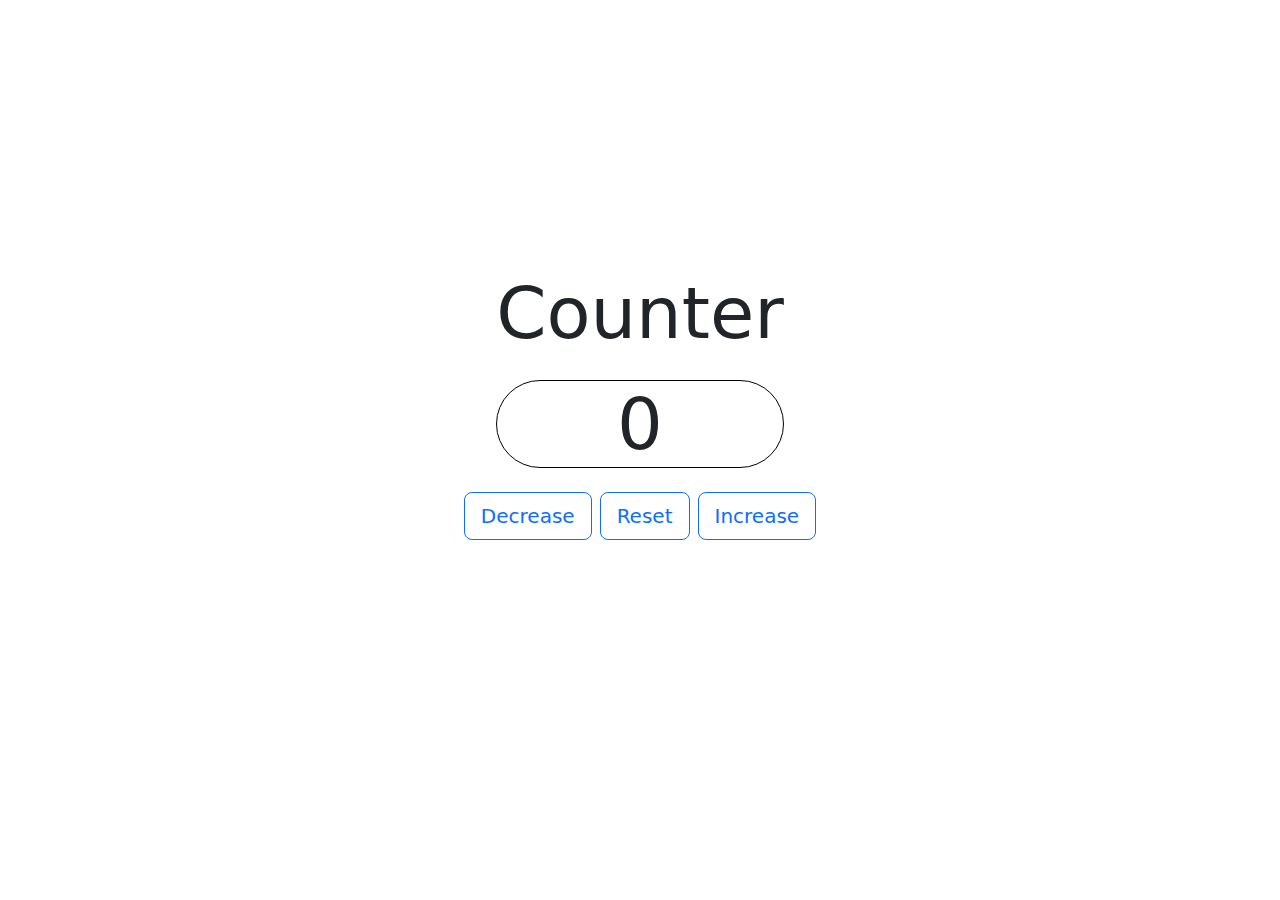
<file: browser/counterapp/index.html>
<!DOCTYPE html>
<html lang="en">
<head>
    <meta charset="UTF-8">
    <meta name="viewport" content="width=device-width, initial-scale=1.0">
    <title>Document</title>
    <link rel="stylesheet" href="https://cdn.jsdelivr.net/npm/bootstrap@5.3.7/dist/css/bootstrap.min.css">
    <link rel="stylesheet" href="./main.css">
</head>
<body>
    
    <main>
        <div class="root d-flex flex-column justify-content-center align-items-center">
            
            <!-- Text UI -->
            <div class="text-center">
                <div class="mb-4">
                    <span class="display-2">Counter</span>
                </div>
                <div class="border border-black rounded-pill">
                    <span id="counter" class="display-2">0</span>
                </div>
            </div>
            
            <!-- Buttons -->
            <div class="d-flex mt-4">
                <div class="me-2">
                    <button id="btnDecr" class="btn btn-lg btn-outline-primary">Decrease</button>
                </div>
                <div class="me-2">
                    <button id="btnReset" class="btn btn-lg btn-outline-primary">Reset</button>
                </div>
                <div>
                    <button id="btnIncr" class="btn btn-lg btn-outline-primary">Increase</button>
                </div>
            </div>
        </div>
    </main>

    <script src="https://cdn.jsdelivr.net/npm/bootstrap@5.3.7/dist/js/bootstrap.min.js"></script>
</body>
</html>
</file>
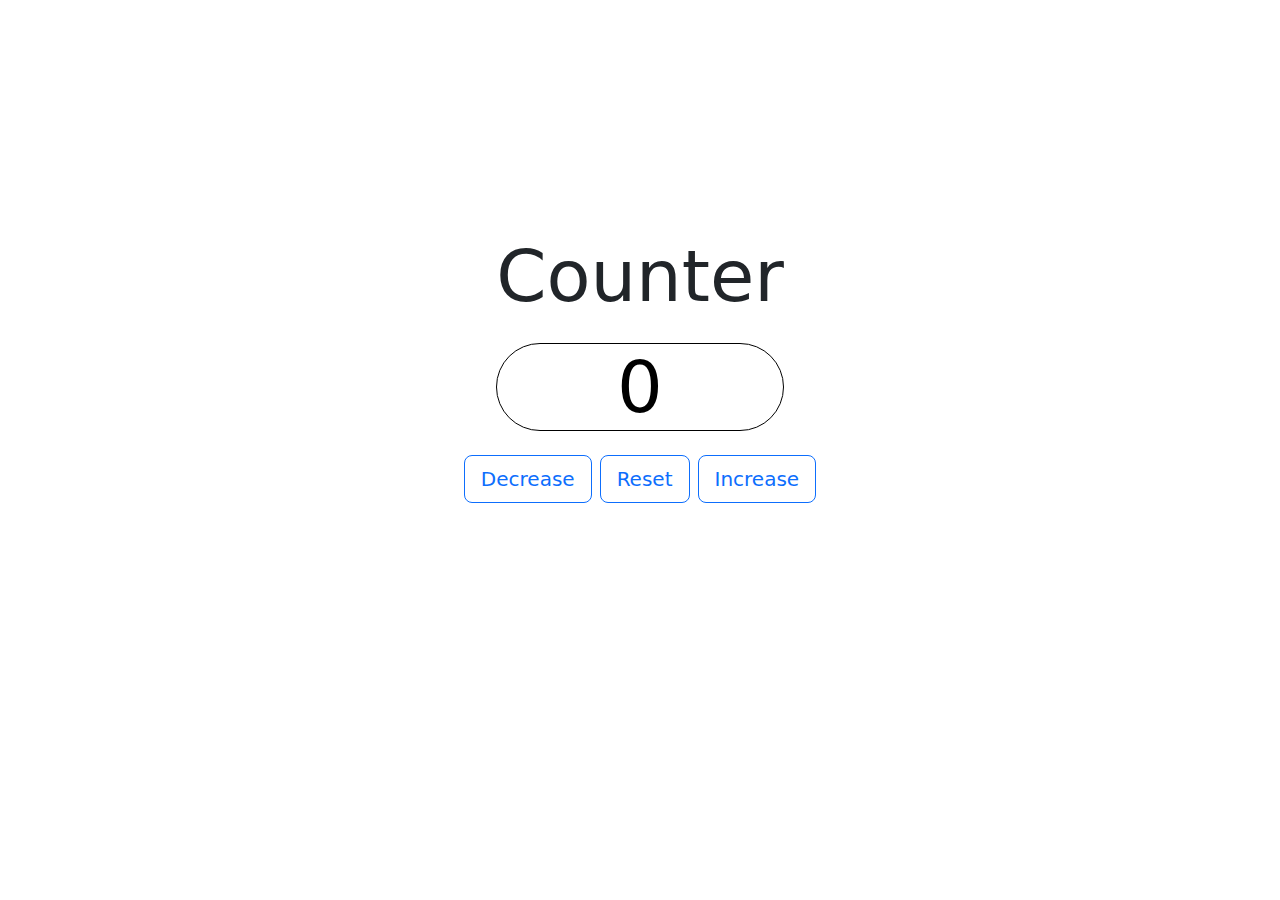
<file: browser/counterapppro/index.html>
<!DOCTYPE html>
<html lang="en">
<head>
    <meta charset="UTF-8">
    <meta name="viewport" content="width=device-width, initial-scale=1.0">
    <title>Counter App</title>
    
    <link rel="stylesheet" href="https://cdn.jsdelivr.net/npm/bootstrap@5.3.7/dist/css/bootstrap.min.css">
    <link rel="stylesheet" href="./main.css">
</head>
<body>
    
    <main>
        <div class="root d-flex flex-column justify-content-center align-items-center">
            <p id="message" class="min-h-"></p>
            <!-- Text UI -->
            <div class="text-center">
                <div class="mb-4">
                    <span class="display-2">Counter</span>
                </div>
                <div class="border border-black rounded-pill">
                    <span id="counter" class="display-2">0</span>
                </div>
            </div>
            
            <!-- Buttons -->
            <!-- <div class="d-flex mt-4">
                <div class="me-2">
                    <button id="btnDecr" class="btn btn-lg btn-outline-primary">Decrease</button>
                </div>
                <div class="me-2">
                    <button id="btnReset" class="btn btn-lg btn-outline-primary">Reset</button>
                </div>
                <div>
                    <button id="btnIncr" class="btn btn-lg btn-outline-primary">Increase</button>
                </div>
            </div> -->
            <div class="d-flex mt-4">
                <button id="btnDecr" class="btn btn-lg btn-outline-primary me-2">Decrease</button>
                <button id="btnReset" class="btn btn-lg btn-outline-primary me-2">Reset</button>
                <button id="btnIncr" class="btn btn-lg btn-outline-primary">Increase</button>
            </div>
        </div>
    </main>

    <script src="./main.js"></script>
</body>
</html>
</file>
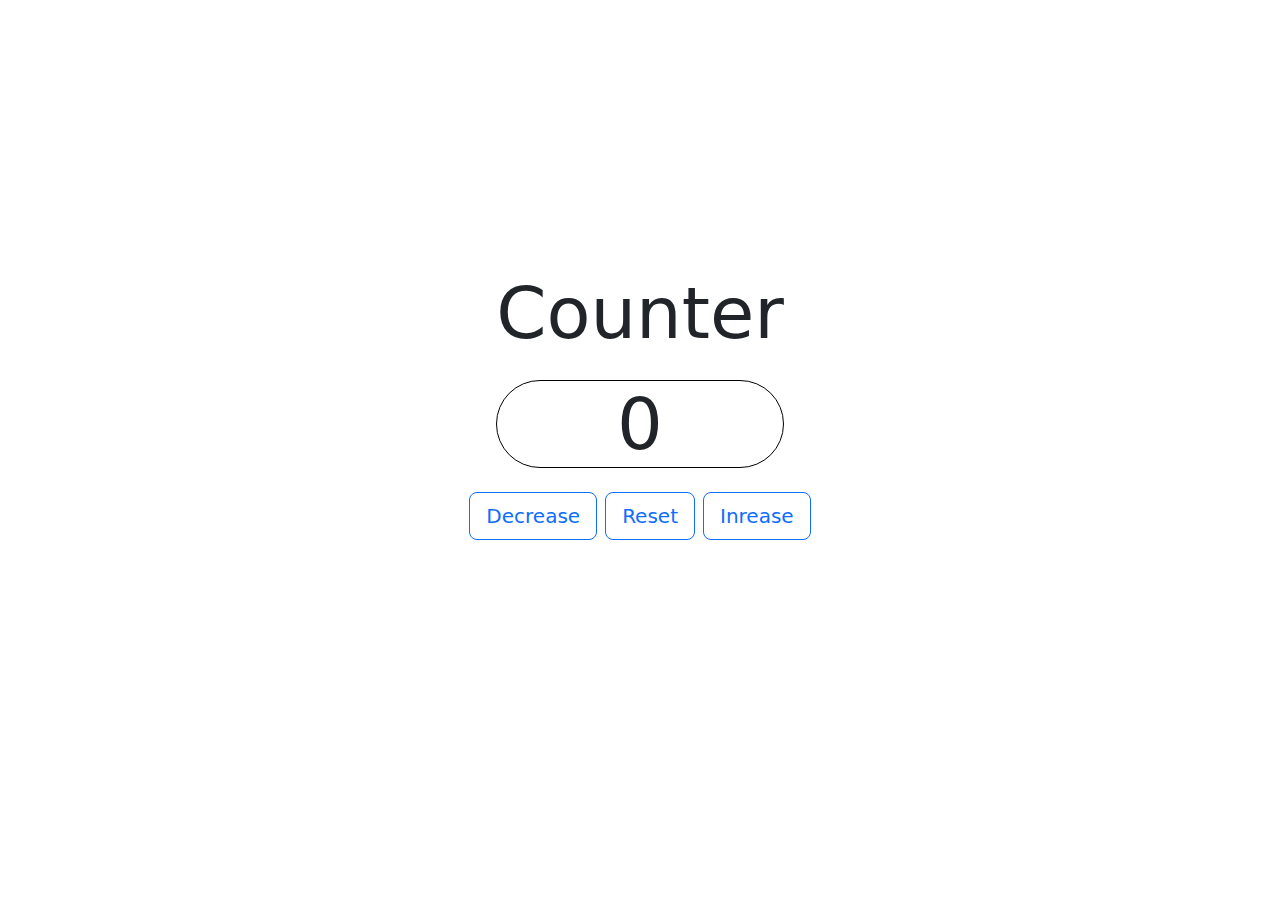
<file: browser/jquery/counter/index.html>
<!DOCTYPE html>
<html lang="en">
<head>
    <meta charset="UTF-8">
    <meta name="viewport" content="width=device-width, initial-scale=1.0">
    <title>Counter</title>
    <link rel="stylesheet" href="https://cdn.jsdelivr.net/npm/bootstrap@5.3.8/dist/css/bootstrap.min.css">
    <link rel="stylesheet" href="./main.css">
</head>
<body>

    <main>
        <!-- Page -->
        <div class="root d-flex flex-column justify-content-center align-items-center">

            <!-- Presentation Area -->
            <div class="text-center">
                <div class="mb-4">
                    <span class="display-2">Counter</span>
                </div>
                <div class="border border-black rounded-pill">
                    <span id="counter" class="display-2">0</span>
                </div>
            </div>

            <!-- Buttons -->
            <div class="d-flex mt-4">
                <div class="me-2">
                    <button type="button" id="btnDecr" class="btn btn-lg btn-outline-primary">Decrease</button>
                </div>
                <div class="me-2">
                    <button type="button" id="btnReset" class="btn btn-lg btn-outline-primary">Reset</button>
                </div>
                <div>
                    <button type="button" id="bthIncr" class="btn btn-lg btn-outline-primary">Inrease</button>
                </div>
            </div>
        </div>
    </main>


    <script src="https://cdn.jsdelivr.net/npm/jquery@3.7.1/dist/jquery.min.js"></script>
    <script src="https://cdn.jsdelivr.net/npm/bootstrap@5.3.8/dist/js/bootstrap.min.js"></script>
    <script src="./counter.js"></script>
</body>
</html>
</file>
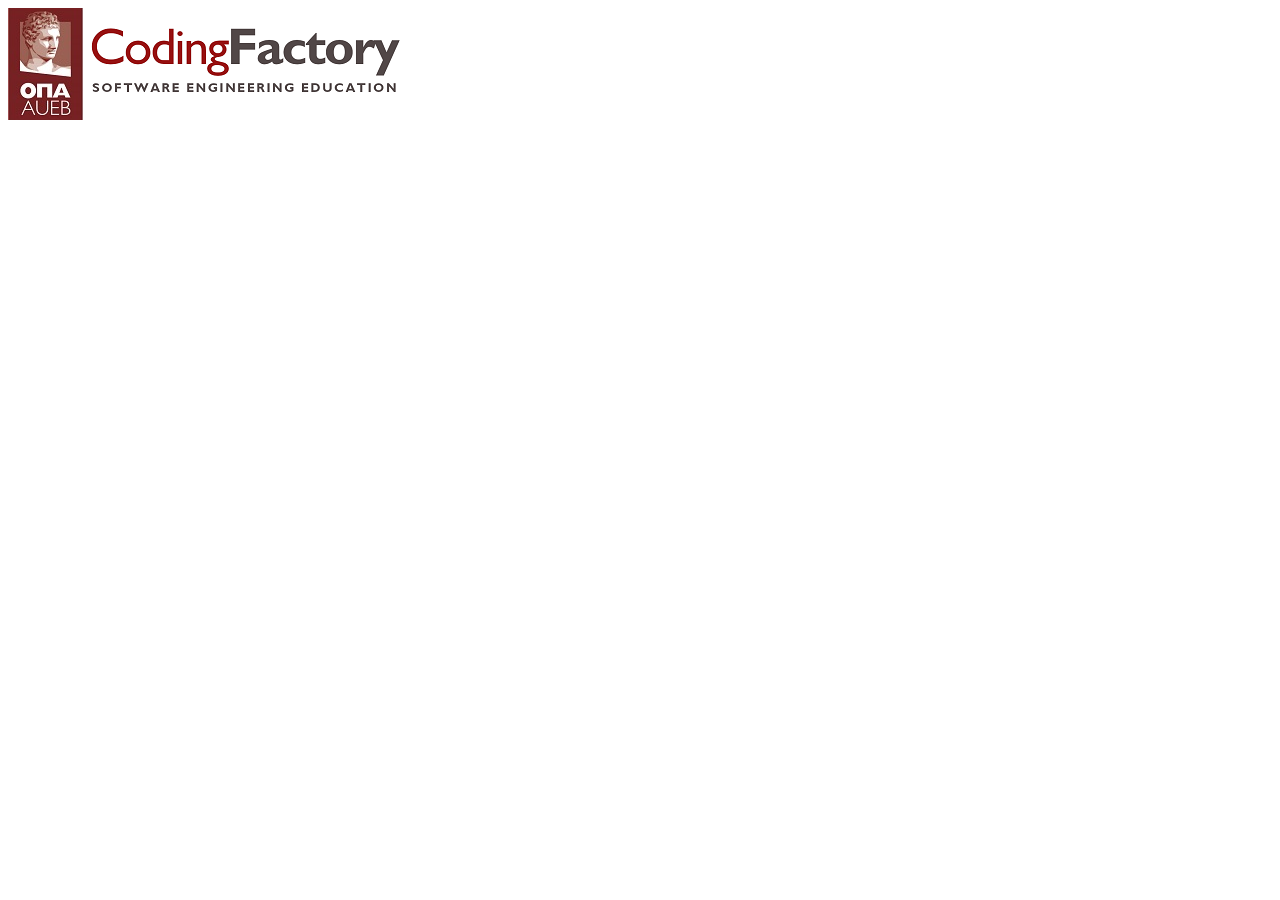
<file: browser/dom1.html>
<!DOCTYPE html>
<html lang="en">
<head>
    <meta charset="UTF-8">
    <meta name="viewport" content="width=device-width, initial-scale=1.0">
    <title>Document</title>
</head>
<body>
    <div class="outer">

    </div>

    <script>
        // Reference to .outer div element
        const outerDOM = document.querySelector('.outer')

        // Create img element and set τα properties του Object
        const imgElement = document.createElement('img')
        imgElement.src = '../img/logo.png'
        imgElement.alt = 'Coding Factory Logo'

        // Append στο DOM
        outerDOM.appendChild(imgElement)


    </script>
</body>
</html>
</file>
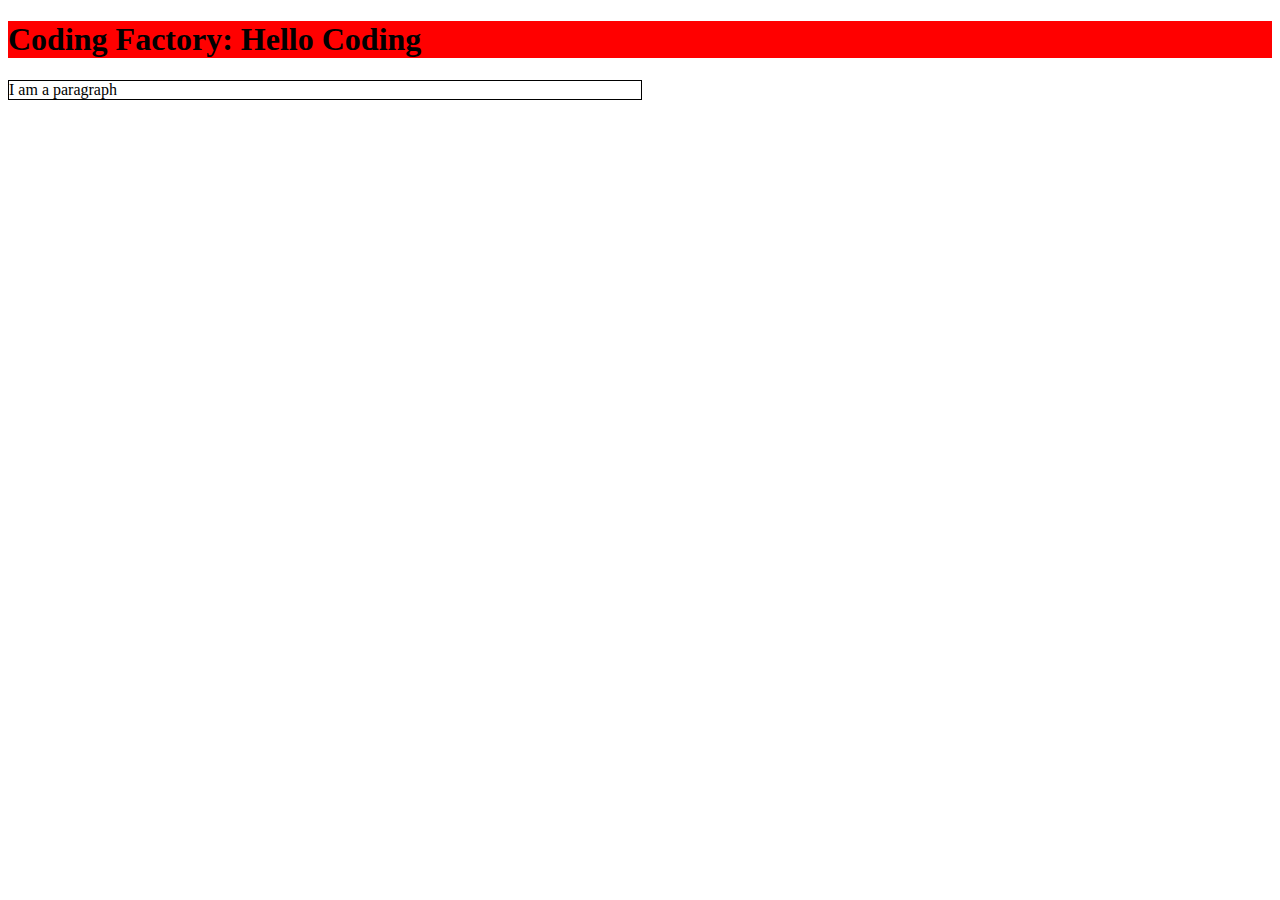
<file: browser/domInnerHTML.html>
<!DOCTYPE html>
<html lang="en">
<head>
    <meta charset="UTF-8">
    <meta name="viewport" content="width=device-width, initial-scale=1.0">
    <title>Document</title>
    <link rel="stylesheet" href="./main.css">
</head>
<body>
    <h1 id="helloTxt">
        Coding Factory: 
    </h1>

    <!-- <p class="borderBlack">I am a paragraph</p> -->

    <script src="./main.js">

    </script>
</body>
</html>
</file>
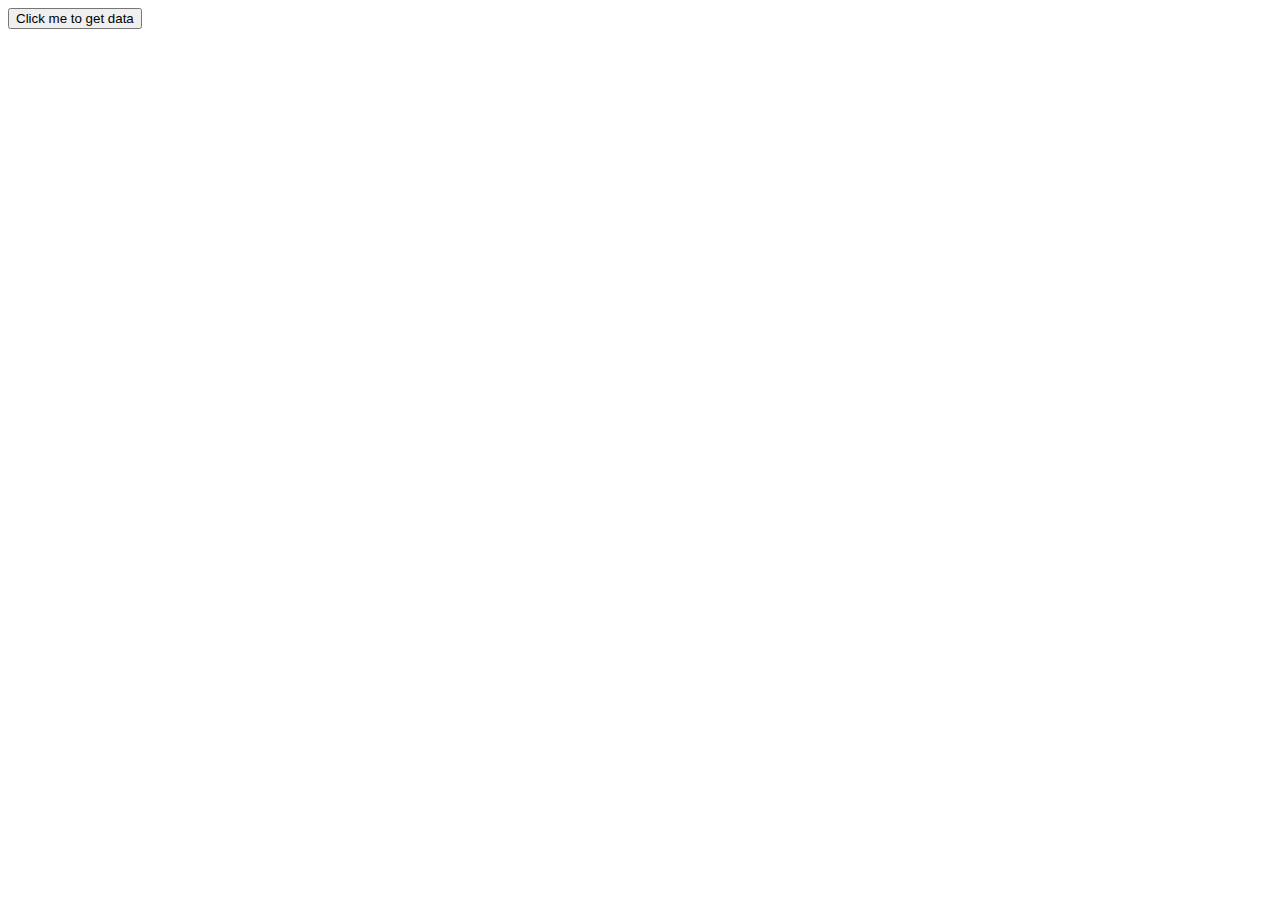
<file: browser/ajax/async-await-fetch-api-get.html>
<!DOCTYPE html>
<html lang="en">
<head>
    <meta charset="UTF-8">
    <meta name="viewport" content="width=device-width, initial-scale=1.0">
    <title>Document</title>
</head>
<body>

    <button id="btn">Click me to get data</button>
    <p id="output"></p>

    <script>

        document.getElementById("btn").addEventListener('click', async () => {
            try {
                let response = await fetch('https://jsonplaceholder.typicode.com/posts/1');
                if (!response.ok) throw new Error('Invalid Response');
                let data = await response.json();
                document.getElementById('output').innerHTML = `<b>Title: </b>${data.title}
                                                                     <br>
                                                                     <b>Body: </b>${data.body}`

            } catch (error) {
                console.error('Fetch Error: ', error)
                document.getElementById('output').innerHTML = 'Error Fetching Data';    // Όχι 'καρφωτά' μηνύματα
            }
        })



    </script>
    
</body>
</html>
</file>
<file: browser/counterapp/main.css>
.root {
    height: 90vh;
}
</file>
<file: browser/counterapppro/main.css>
.root {
    height: 80vh;
}


.color-green {
    color: green;
}

.color-red {
    color: red;
}

.color-black {
    color: black;
}

.min-h-3 { min-height: 48px; }  /* numeric scale */
</file>
<file: browser/jquery/counter/main.css>
.root {
    height: 90vh;
}


.color-green {
    color: green;
}

.color-red {
    color: red;
}

.color-black {
    color: black;
}
</file>
<file: browser/main.css>
.borderBlack {
    border: 1px solid black;
    width: 50%;
}
</file>
